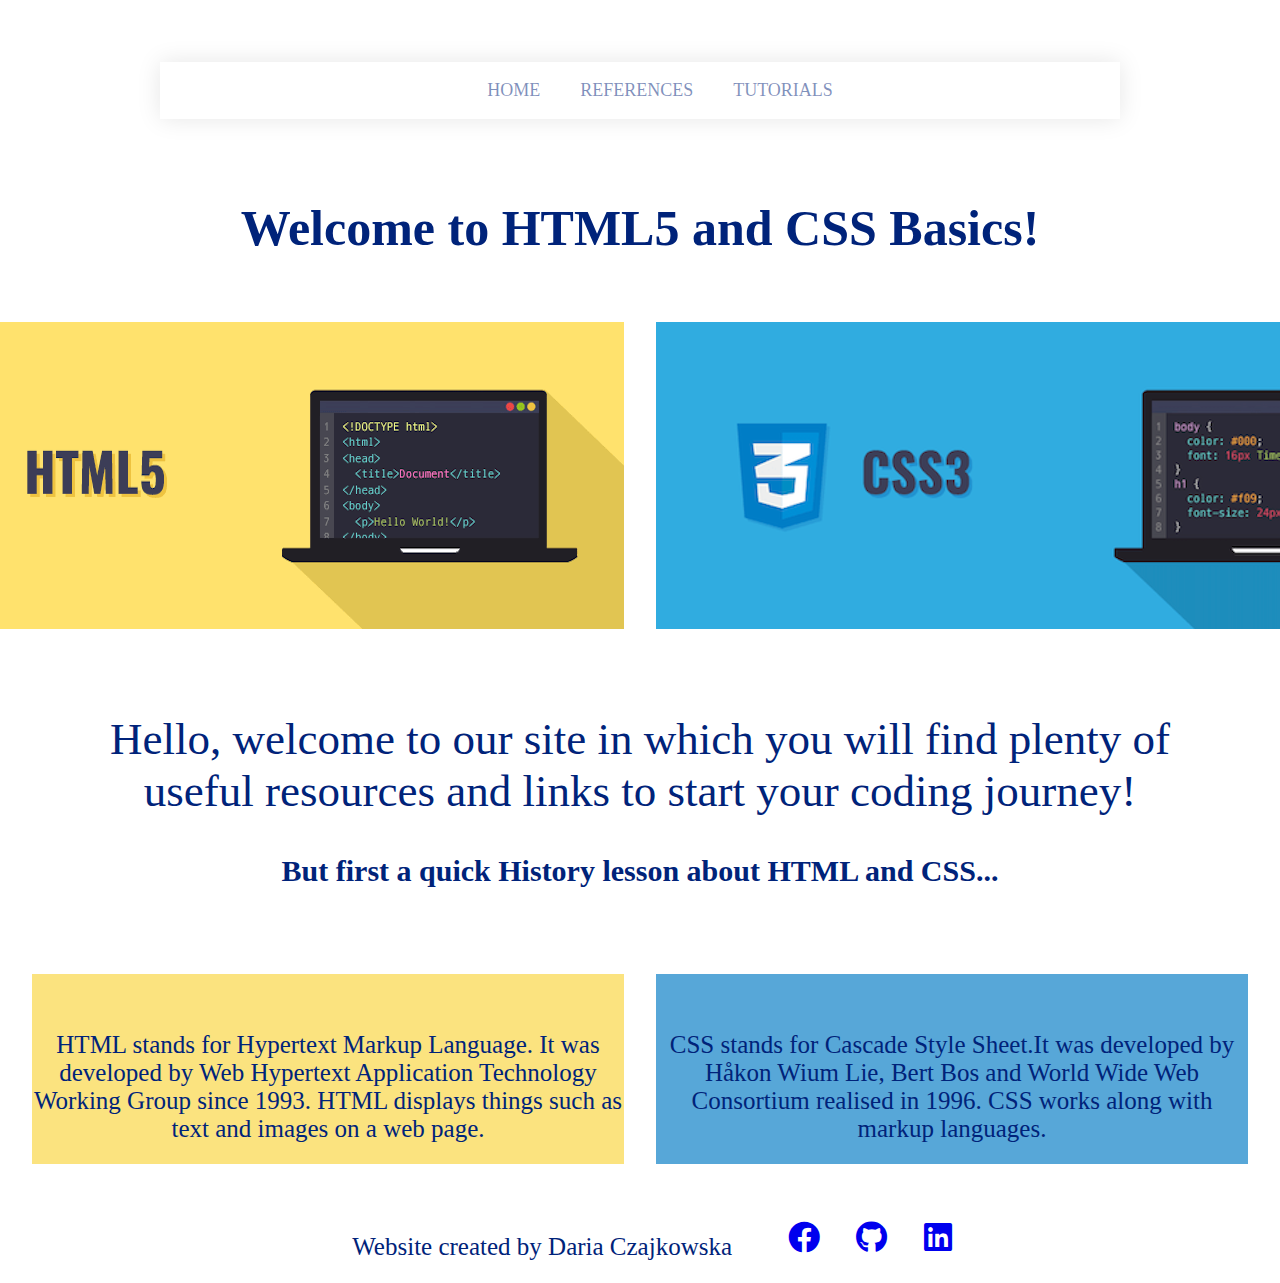
<file: index.html>
<!DOCTYPE html>
<html lang="en">

<head>
    <meta charset="UTF-8">
    <meta name="viewport" content="width=device-width, initial-scale=1.0">
    <title>Tutorial HTML/CSS </title>
    <!-- Linking the styles sheet with all the css written inside -->
    <link href="styles.css" rel="stylesheet" type="text/css">
    <!-- Linking selected font type from website font awesome-->
    <link href="https://cdnjs.cloudflare.com/ajax/libs/font-awesome/5.11.2/css/all.min.css" rel="stylesheet"
        type="text/css">
    <link href="https://fonts.googleapis.com/css?family=Poppins&display=swap" rel="stylesheet">
</head>



<body>
    <header class="header">
        <nav>
            <!-- naming the tabs and addind a URL link so that when the tab pressed it opens up the correct page   -->
            <ul>

                <li><a href="index.html">Home</a></li>
                <li><a href="references.html">References</a></li>
                <li><a href="tutorials.html">Tutorials</a></li>
            </ul>
        </nav>

        <!-- Main heading of the landing page -->
        <h1> Welcome to HTML5 and CSS Basics!</h1>
    </header>
    <!-- This section is a flex container that has 2 items inside and they are both images -->
    <section class="container">
        <div class="html_img">
            <!-- Picture taken from https://www.tutorialrepublic.com/html-tutorial/ , accessed on 19.5.20 -->
            <img src="assets/html-illustration.png"
                alt="Picture of a computer with HTML5 code written on it with a blue background" /></div>
        <div class="css_img">
            <!-- Picture taken from https://www.tutorialrepublic.com/css-tutorial/ , accessed on 19.5.20 -->
            <img src="assets/css-illustration.png"
                alt="Picture of a computer with CSS code written on it with a blue background" /></div>
    </section>
    <!-- Brief introduction which explains the purpose of the website-->
    <div class="intro">
        <h2> Hello, welcome to our site in which you will find plenty of useful resources and links to start your coding
            journey! </h2>
        <h6> But first a quick History lesson about HTML and CSS...</h6>
    </div>

    <!-- Second flex container which holds text explaining about html and css -->
    <section class="info_flex_container">
        <div class="info_html">
            <h4> HTML stands for Hypertext Markup Language. It was developed by Web Hypertext Application Technology
                Working Group since 1993. HTML displays things such as text and images on a web page. </h4>
        </div>

        <div class="info_css">
            <h4> CSS stands for Cascade Style Sheet.It was developed by Håkon Wium Lie, Bert Bos and World Wide Web
                Consortium realised in 1996. CSS works along with markup languages. </h4>
        </div>

    </section>

    <!-- footer contains the name of the developer and social media links to the developer  -->
    <footer class="footer">
        <h4> Website created by Daria Czajkowska </h4>
        <ul>
            <li>
                <a href="https://www.facebook.com/daria.czajkowska.10" class='rb'>
                    <i class="fab fa-facebook"> </i>

                </a> </li>



            <li>
                <a href="https://github.com/dariaczajkwowska" class='rb'>
                    <i class="fab fa-github"> </i>

                </a> </li>




            <li>
                <a href="https://www.linkedin.com/in/daria-czajkowska-057484141/" class='rb'>
                    <i class="fab fa-linkedin">
                    </i>

                </a></li>
        </ul>


    </footer>

</body>

</html>
</file>
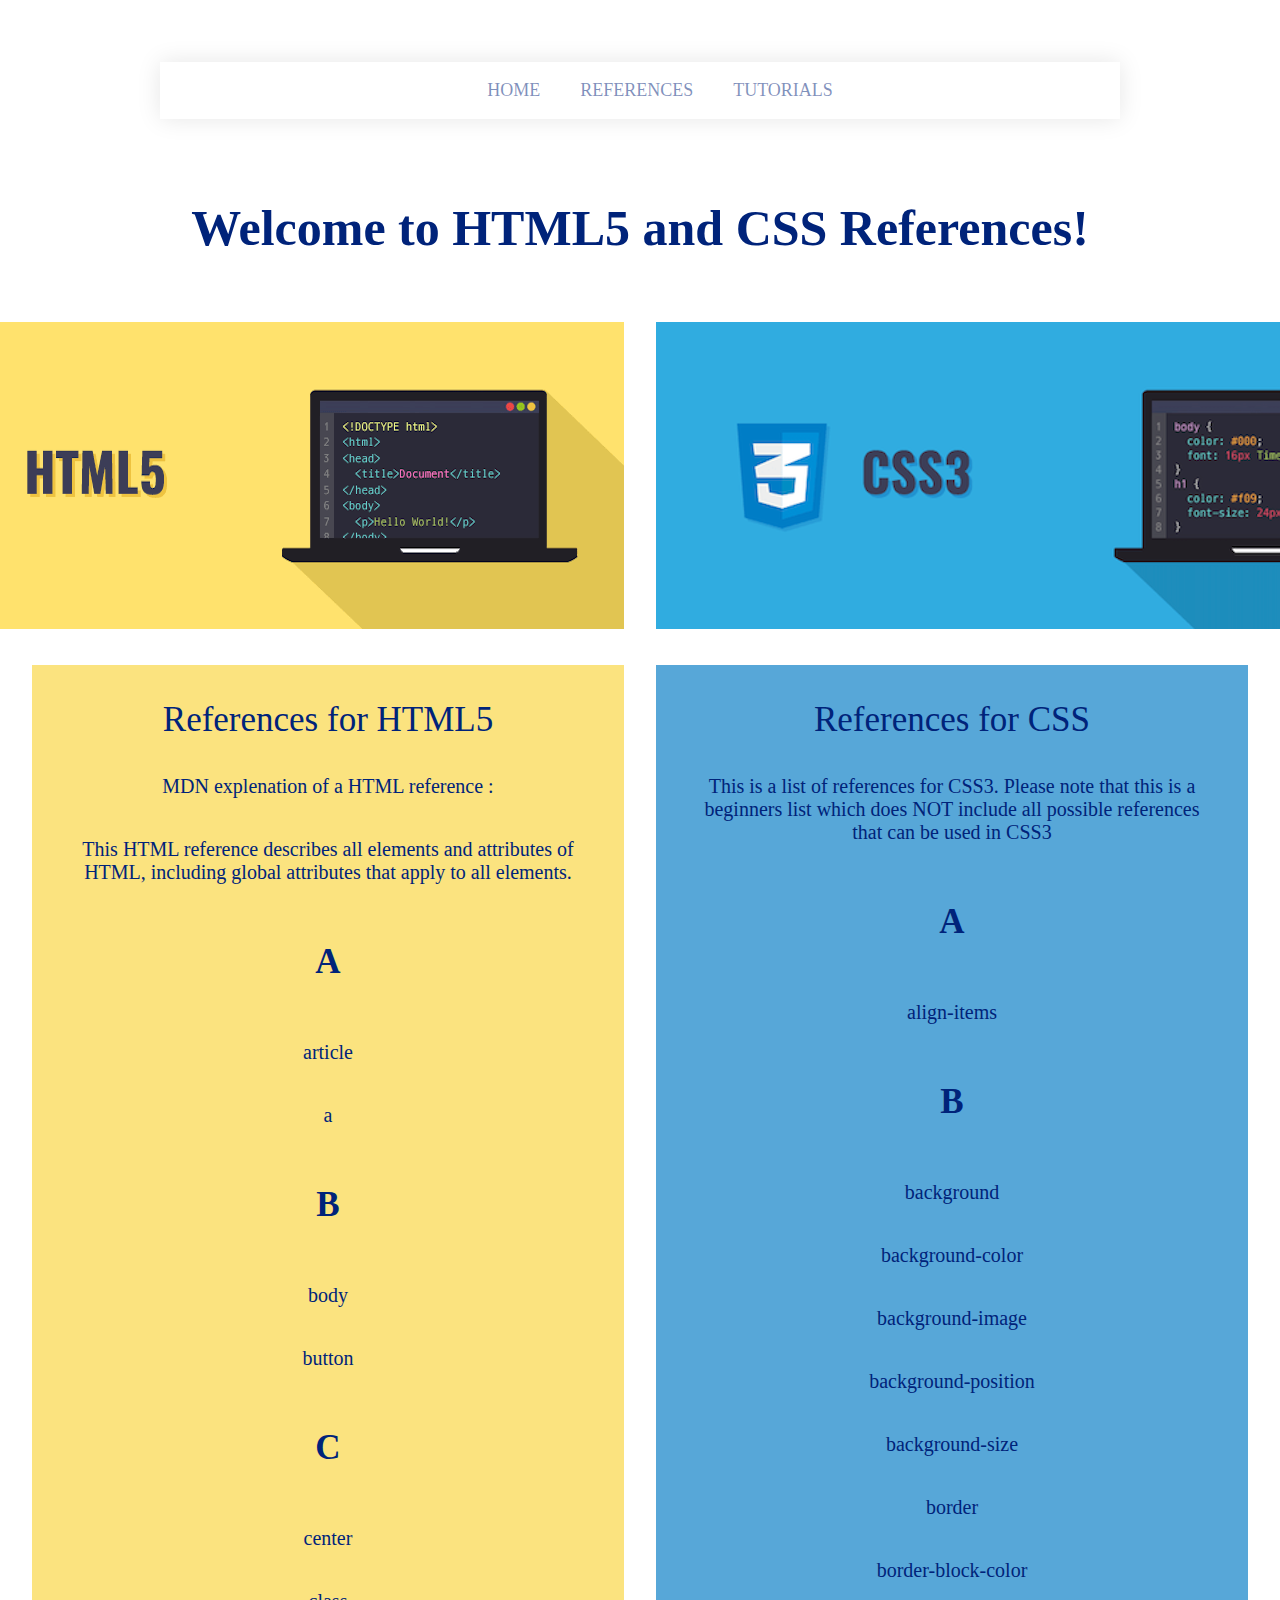
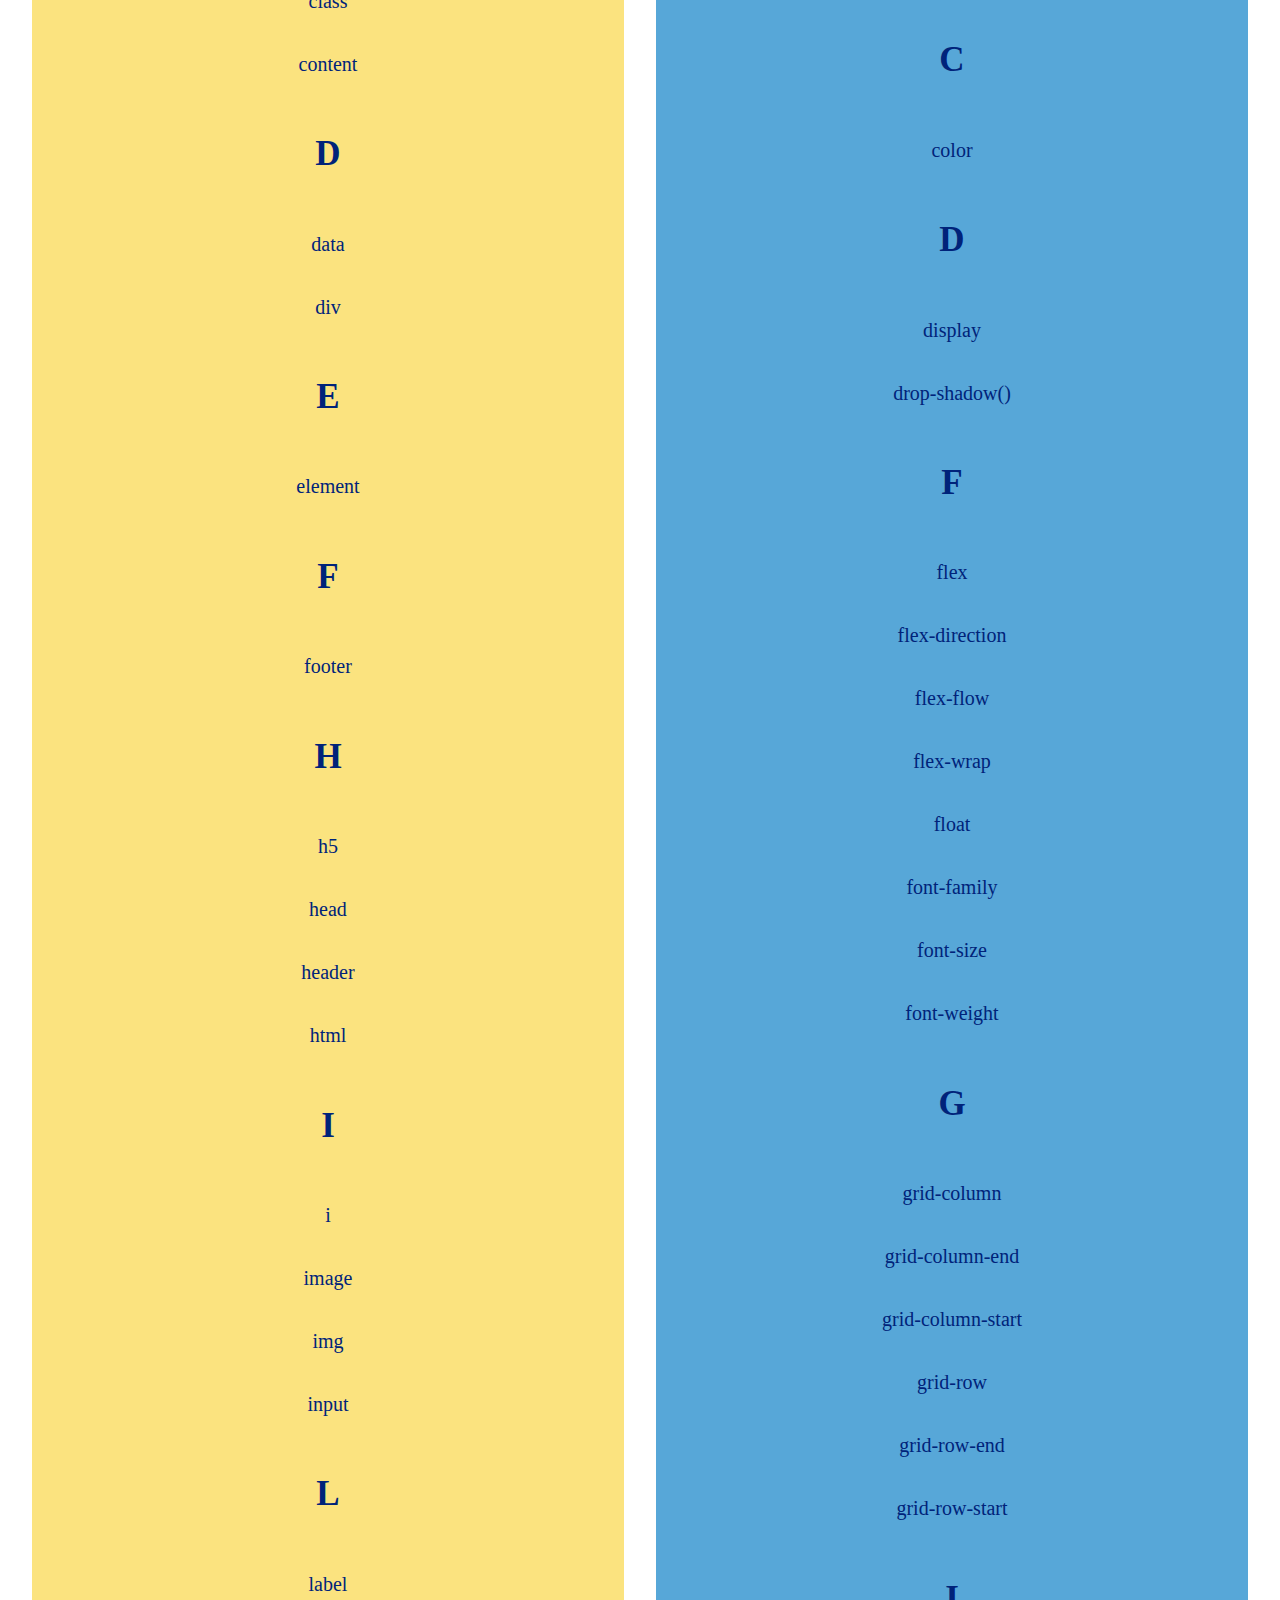
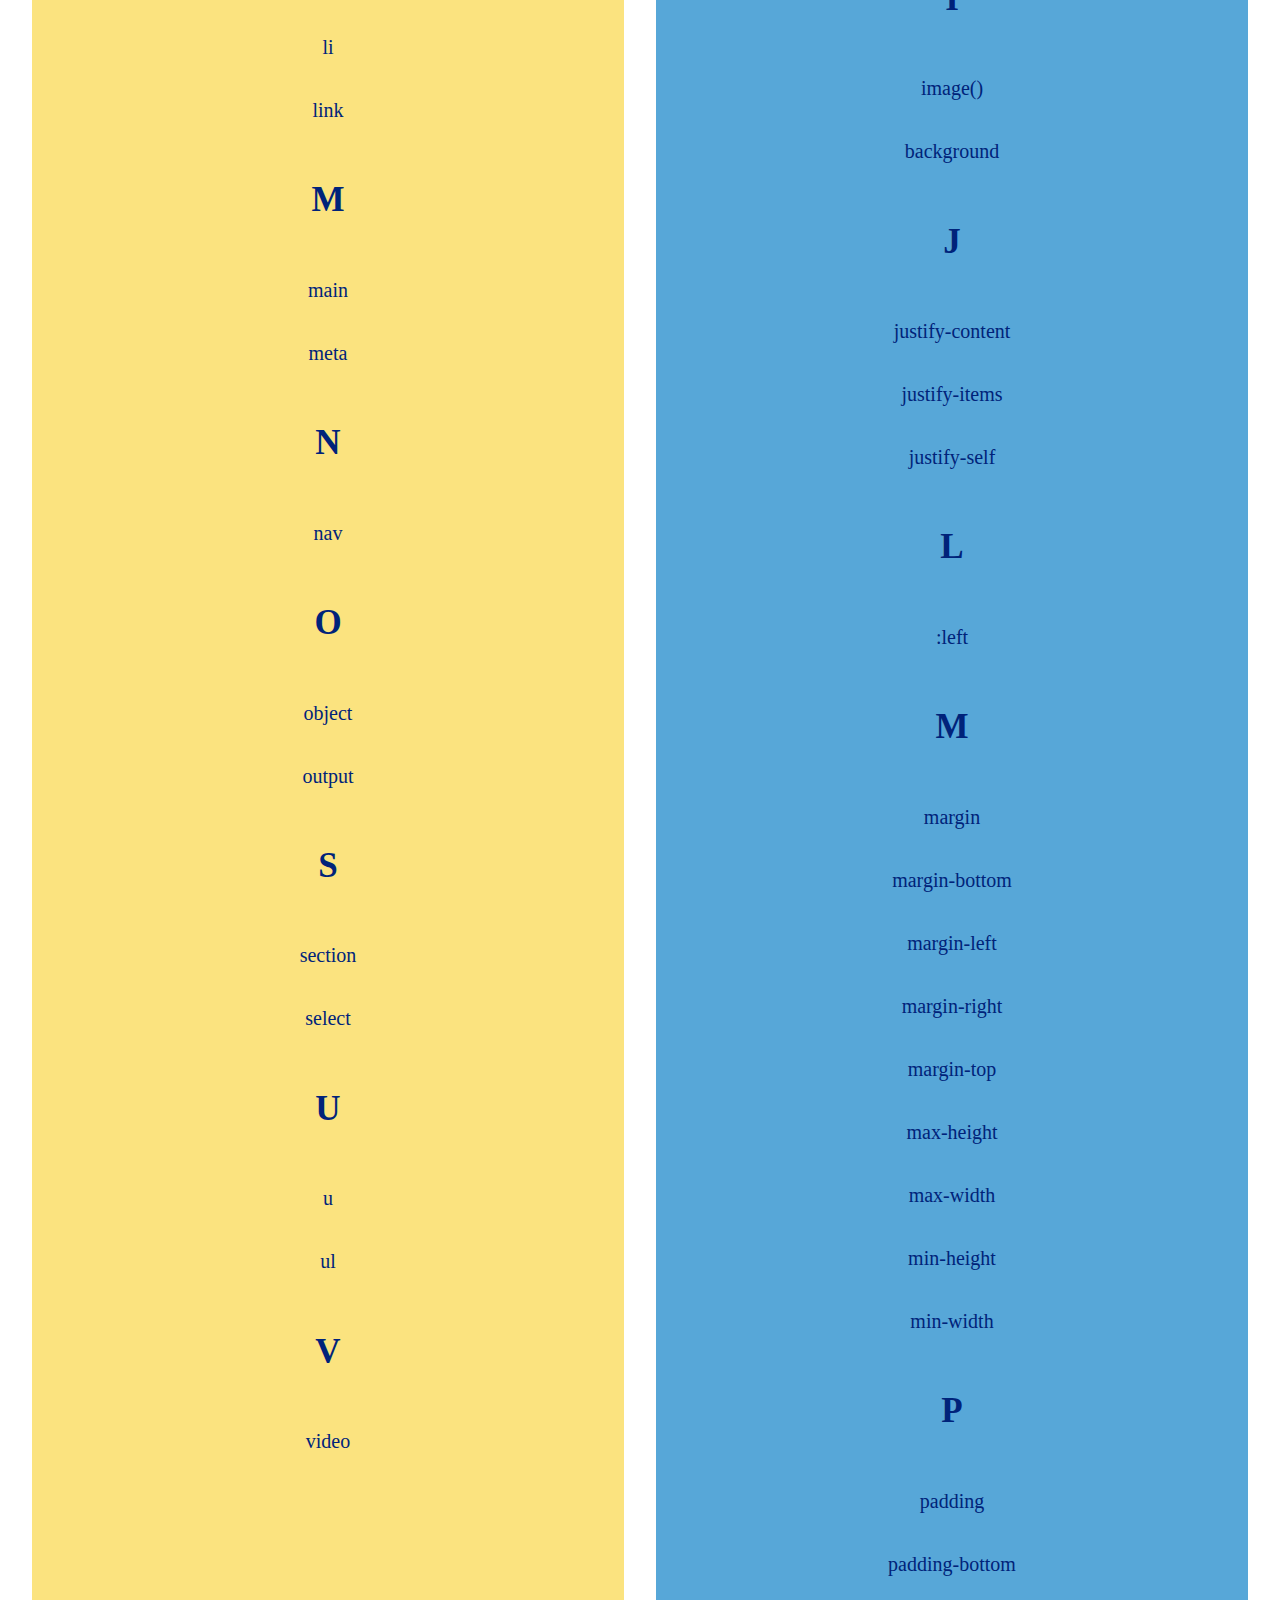
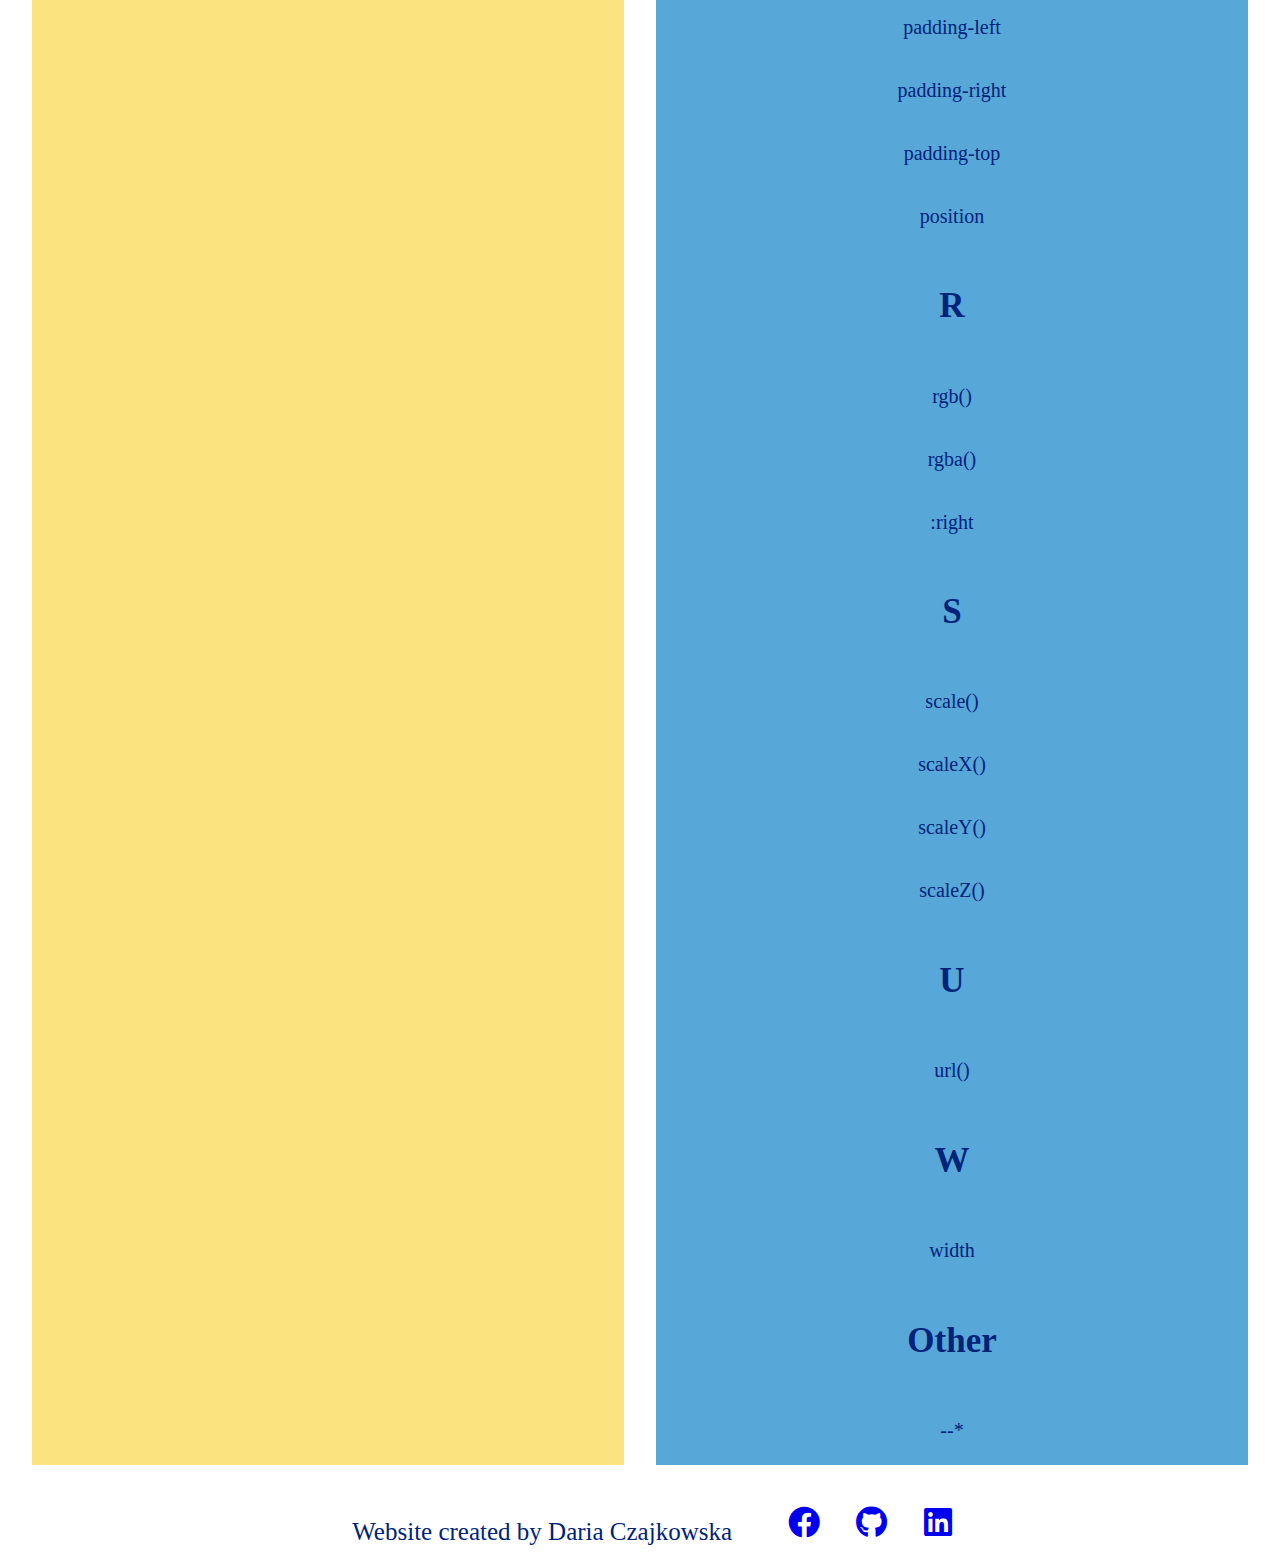
<file: references.html>
<!DOCTYPE html>
<html lang="en">

<head>
    <meta charset="UTF-8">
    <meta name="viewport" content="width=device-width, initial-scale=1.0">
    <title>References</title>
    <!-- Linking the styles sheet with all the css written inside -->
    <link href="styles.css" rel="stylesheet" type="text/css">
    <!-- Linking selected font type from website font awesome-->
    <link href="https://cdnjs.cloudflare.com/ajax/libs/font-awesome/5.11.2/css/all.min.css" rel="stylesheet"
        type="text/css">
    <link href="https://fonts.googleapis.com/css?family=Poppins&display=swap" rel="stylesheet">

</head>




<body>

    <header class="header">

        <nav>
            <!-- naming the tabs and addind a URL link so that when the tab pressed it opens up the correct page   -->
            <ul>
                <li><a href="index.html">Home</a></li>
                <li><a href="references.html">References</a></li>
                <li><a href="tutorials.html">Tutorials</a></li>
            </ul>
        </nav>

        <!-- Main heading of the reference page -->

        <h1> Welcome to HTML5 and CSS References!</h1>
    </header>

    <!-- This section is a flex container that has 2 items inside and they are both images -->

    <section class="container">
        <div class="html_img">
            <!-- Picture taken from https://www.tutorialrepublic.com/html-tutorial/ , accessed on 19.5.20 -->
            <img src="assets/html-illustration.png"
                alt="Picture of a computer with HTML5 code written on it with a blue background" /></div>
        <div class="css_img">
            <!-- Picture taken from https://www.tutorialrepublic.com/css-tutorial/ , accessed on 19.5.20 -->
            <img src="assets/css-illustration.png"
                alt="Picture of a computer with CSS code written on it with a blue background" /></div>
    </section>

    <!-- second container with 2 items that act as columns and hold information about references for html and css -->
    <section class="container">
        <article class=" column_html">
            <h3>References for HTML5</h3>
            <p> MDN explenation of a HTML reference :</p>
            <p> This HTML reference describes all elements and attributes of HTML, including global attributes that
                apply to all elements.</p>

            <h5> A </h5>
            <p>article</p>
            <p> a </p>
            <h5> B </h5>
            <p>body</p>
            <p>button</p>
            <h5> C </h5>
            <p>center</p>
            <p>class</p>
            <p>content</p>
            <h5> D </h5>
            <p>data</p>
            <p>div</p>
            <h5> E </h5>
            <p> element </p>
            <h5> F </h5>
            <p>footer</p>
            <h5> H </h5>
            <p> h5 </p>
            <p> head </p>
            <p> header </p>
            <p> html </p>
            <h5> I </h5>
            <p> i </p>
            <p> image </p>
            <p> img </p>
            <p> input </p>
            <h5> L </h5>
            <p>label</p>
            <p> li </p>
            <p> link </p>
            <h5> M </h5>
            <p>main</p>
            <p>meta</p>
            <h5> N </h5>
            <p>nav</p>
            <h5> O </h5>
            <p>object</p>
            <p>output</p>
            <h5> S </h5>
            <p>section</p>
            <p>select</p>
            <h5> U </h5>
            <p> u </p>
            <p>ul</p>
            <h5> V </h5>
            <p>video</p>

        </article>

        <article class="column_css">

            <h3>References for CSS</h3>
            <p> This is a list of references for CSS3. Please note that this is a beginners list which does NOT include
                all
                possible references that can be used in CSS3 </p>
            <h5> A </h5>
            <p>align-items</p>
            <h5> B </h5>
            <p>background</p>
            <p>background-color</p>
            <p>background-image</p>
            <p>background-position</p>
            <p>background-size</p>
            <p>border</p>
            <p>border-block-color</p>
            <h5> C </h5>
            <p>color</p>
            <h5> D </h5>
            <p>display</p>
            <p>drop-shadow()</p>
            <h5> F </h5>
            <p>flex</p>
            <p>flex-direction</p>
            <p>flex-flow</p>
            <p>flex-wrap</p>
            <p>float</p>
            <p>font-family</p>
            <p>font-size</p>
            <p>font-weight</p>
            <h5>G</h5>
            <p>grid-column</p>
            <p>grid-column-end</p>
            <p>grid-column-start</p>
            <p>grid-row</p>
            <p>grid-row-end</p>
            <p>grid-row-start</p>
            <h5> I </h5>
            <p>image() </p>
            <p>background</p>
            <h5> J </h5>
            <p>justify-content</p>
            <p>justify-items</p>
            <p>justify-self</p>
            <h5> L </h5>
            <p>:left</p>
            <h5> M </h5>
            <p>margin</p>
            <p>margin-bottom</p>
            <p>margin-left</p>
            <p>margin-right</p>
            <p>margin-top</p>
            <p>max-height</p>
            <p>max-width</p>
            <p>min-height</p>
            <p>min-width</p>
            <h5> P </h5>
            <p>padding</p>
            <p>padding-bottom</p>
            <p>padding-left</p>
            <p>padding-right</p>
            <p>padding-top</p>
            <p>position</p>
            <h5> R </h5>
            <p>rgb()</p>
            <p>rgba()</p>
            <p>:right</p>
            <h5> S </h5>
            <p>scale()</p>
            <p>scaleX()</p>
            <p>scaleY()</p>
            <p>scaleZ()</p>
            <h5> U </h5>
            <p>url()</p>
            <h5> W </h5>
            <p>width</p>
            <h5> Other </h5>
            <p>--*</p>

        </article>


    </section>


    <!-- footer contains the name of the developer and social media links to the developer  -->

    <footer class="footer">
        <h4> Website created by Daria Czajkowska </h4>
        <ul>
            <li>
                <a href="https://www.facebook.com/daria.czajkowska.10" class='rb'>
                    <i class="fab fa-facebook"> </i>

                </a> </li>



            <li>
                <a href="https://github.com/dariaczajkwowska" class='rb'>
                    <i class="fab fa-github"> </i>

                </a> </li>




            <li>
                <a href="https://www.linkedin.com/in/daria-czajkowska-057484141/" class='rb'>
                    <i class="fab fa-linkedin">
                    </i>

                </a></li>
        </ul>
    </footer>


</body>


</html>
</file>
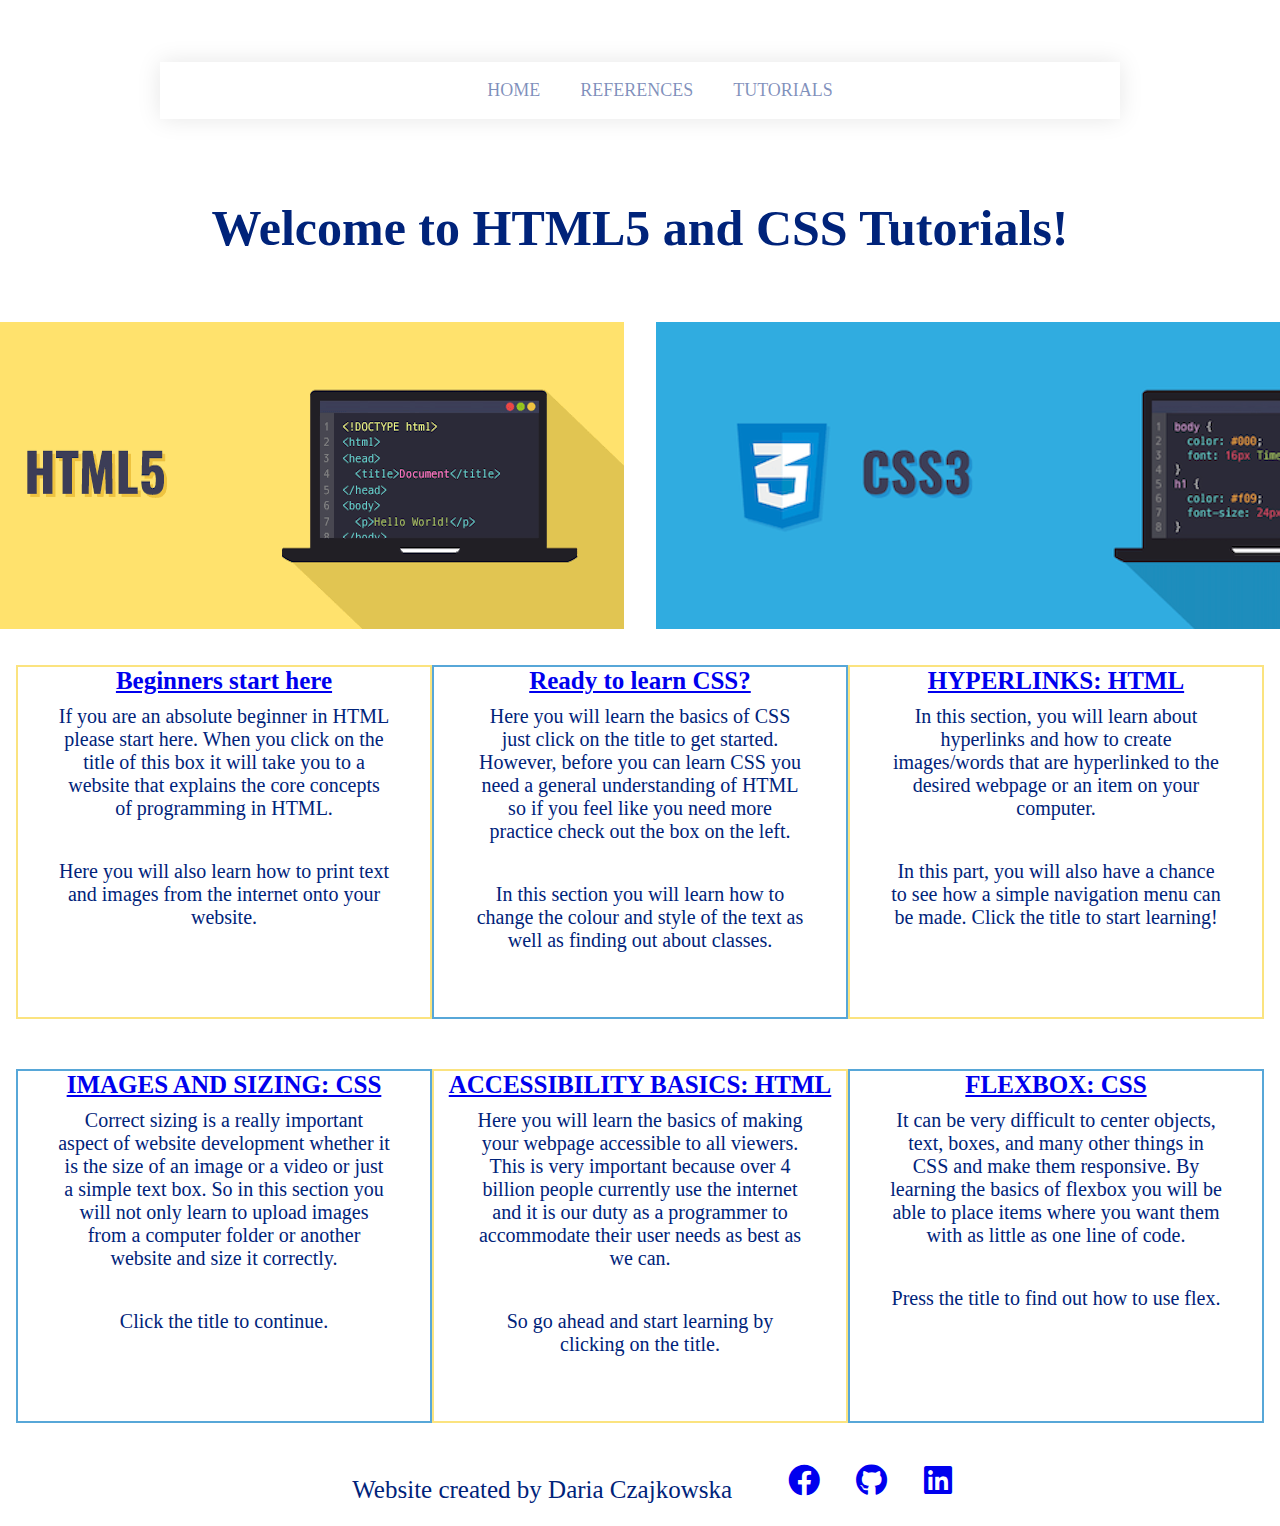
<file: tutorials.html>
<!DOCTYPE html>
<html lang="en">

<head>
    <meta charset="UTF-8">
    <meta name="viewport" content="width=device-width, initial-scale=1.0">
    <title>Tutorial</title>
    <!-- Linking the styles sheet with all the css written inside -->
    <link href="styles.css" rel="stylesheet" type="text/css">
    <!-- Linking selected font type from website font awesome-->
    <link href="https://cdnjs.cloudflare.com/ajax/libs/font-awesome/5.11.2/css/all.min.css" rel="stylesheet"
        type="text/css">
    <link href="https://fonts.googleapis.com/css?family=Poppins&display=swap" rel="stylesheet">
</head>


<body>
    <header class="header">
        <nav>
            <!-- naming the tabs and addind a URL link so that when the tab pressed it opens up the correct page   -->
            <ul>
                <li><a href="index.html">Home</a></li>
                <li><a href="references.html">References</a></li>
                <li><a href="tutorials.html">Tutorials</a></li>
            </ul>
        </nav>
        <!-- Main heading of the tutorial page -->

        <h1> Welcome to HTML5 and CSS Tutorials!</h1>

    </header>
    <!-- This section is a flex container that has 2 items inside and they are both images -->

    <section class="container">
        <div class="html_img">
            <!-- Picture taken from https://www.tutorialrepublic.com/html-tutorial/ , accessed on 19.5.20 -->
            <img src="assets/html-illustration.png"
                alt="Picture of a computer with HTML5 code written on it with a blue background" /></div>
        <div class="css_img">
            <!-- Picture taken from https://www.tutorialrepublic.com/css-tutorial/ , accessed on 19.5.20 -->
            <img src="assets/css-illustration.png"
                alt="Picture of a computer with CSS code written on it with a blue background" /></div>
    </section>
    <!-- Flex container that contains three items each bokes with a hyperlinked heading and a description underneath -->

    <section class="flex_tutorials">

        <div class="box box1">
            <!-- Reference:  https://developer.mozilla.org/en-US/docs/Learn/HTML/Introduction_to_HTML/Getting_started -->
            <a href="https://developer.mozilla.org/en-US/docs/Learn/HTML/Introduction_to_HTML/Getting_started">Beginners
                start here</a>
            <p> If you are an absolute beginner in HTML please start here. When you click on the title of this box it
                will take you to a website that explains the core concepts of programming in HTML.</p>
            <p>Here you will also learn how to print text and images from the internet onto your website. <p>
        </div>


        <div class="box box2">
            <!-- Reference:  https://developer.mozilla.org/en-US/docs/Learn/CSS/First_steps/Getting_started -->
            <a href="https://developer.mozilla.org/en-US/docs/Learn/CSS/First_steps/Getting_started">Ready to learn
                CSS?</a>
            <p>Here you will learn the basics of CSS just click on the title to get started. However, before you can
                learn CSS you need a general understanding of HTML so if you feel like you need more practice check out
                the box on the left. </p>
            <p>In this section you will learn how to change the colour and style of the text as well as finding out
                about classes.</p>
        </div>
        <div class="box box3">

            <!-- Reference:  https://developer.mozilla.org/en-US/docs/Learn/HTML/Introduction_to_HTML/Creating_hyperlinks -->
            <a href="https://developer.mozilla.org/en-US/docs/Learn/HTML/Introduction_to_HTML/Creating_hyperlinks">HYPERLINKS:
                HTML</a>
            <p> In this section, you will learn about hyperlinks and how to create images/words that are hyperlinked to
                the desired webpage or an item on your computer. </p>
            <p> In this part, you will also have a chance to see how a simple navigation menu can be made. Click the
                title to start learning! </p>

        </div>


    </section>

    <!-- second row of boxes using flex with a hyperlinked title and a description underneathv-->

    <section class="flex_tutorials2">

        <div class="box box4">
            <!-- Reference:  https://developer.mozilla.org/en-US/docs/Learn/CSS/Building_blocks/Images_media_form_elements -->
            <a href="https://developer.mozilla.org/en-US/docs/Learn/CSS/Building_blocks/Images_media_form_elements">IMAGES
                AND SIZING: CSS</a>
            <p> Correct sizing is a really important aspect of website development whether it is the size of an image or
                a video or just a simple text box. So in this section you will not only learn to upload images from a
                computer folder or another website and size it correctly. </p>
            <p> Click the title to continue. </p>
        </div>
        <div class="box box5">
            <!-- Reference:   https://developer.mozilla.org/en-US/docs/Learn/Accessibility/HTML -->
            <a href="  https://developer.mozilla.org/en-US/docs/Learn/Accessibility/HTML"> ACCESSIBILITY BASICS:
                HTML</a>
            <p> Here you will learn the basics of making your webpage accessible to all viewers. This is very important
                because over 4 billion people currently use the internet and it is our duty as a programmer to
                accommodate their user needs as best as we can. </p>
            <p>So go ahead and start learning by clicking on the title. </p>

        </div>
        <div class="box box6">
            <!-- Reference:  https://developer.mozilla.org/en-US/docs/Learn/CSS/CSS_layout/Flexbox -->
            <a href="https://developer.mozilla.org/en-US/docs/Learn/CSS/CSS_layout/Flexbox">FLEXBOX: CSS</a>
            <p>It can be very difficult to center objects, text, boxes, and many other things in CSS and make them
                responsive. By learning the basics of flexbox you will be able to place items where you want them with
                as little as one line of code. </p>
            <p>Press the title to find out how to use flex. </p>
        </div>


    </section>

    <!-- footer contains the name of the developer and social media links to the developer  -->

    <footer class="footer">
        <h4> Website created by Daria Czajkowska </h4>
        <ul>
            <li>
                <a href="https://www.facebook.com/daria.czajkowska.10" class='rb'>
                    <i class="fab fa-facebook"> </i>

                </a> </li>



            <li>
                <a href="https://github.com/dariaczajkwowska" class='rb'>
                    <i class="fab fa-github"> </i>

                </a> </li>




            <li>
                <a href="https://www.linkedin.com/in/daria-czajkowska-057484141/" class='rb'>
                    <i class="fab fa-linkedin">
                    </i>

                </a></li>
        </ul>
    </footer>
</body>

</html>
</file>
<file: styles.css>
@import url(https://fonts.googleapis.com/css2?family=Baloo+2:wght@600&display=swap);

html {
  height: 100%;
  background: white
}

body {
  margin: 1em;
}

/* reference:
https://codepen.io/pirrera/pen/zapbh  accsessed 19.5.2020 at 13:05 */

nav {
  max-width: 960px;
  margin: 0 auto;
  padding: 30px 0;
}

nav ul {
  text-align: center;
  background: linear-gradient(90deg, rgba(255, 255, 255, 0) 0%, rgba(255, 255, 255, 0.2) 25%, rgba(255, 255, 255, 0.2) 75%, rgba(255, 255, 255, 0) 100%);
  box-shadow: 0 0 25px rgba(0, 0, 0, 0.1), inset 0 0 1px rgba(255, 255, 255, 0.6);
}

nav ul li {
  display: inline-block;
}

nav ul li a {
  padding: 18px;
  font-family: "Open Sans";
  text-transform: uppercase;
  color: rgba(0, 35, 122, 0.5);
  font-size: 18px;
  text-decoration: none;
  display: block;
}

nav ul li a:hover {
  box-shadow: 0 0 10px rgba(0, 0, 0, 0.1), inset 0 0 1px rgba(255, 255, 255, 0.6);
  background: rgba(255, 255, 255, 0.1);
  color: rgba(0, 35, 122, 0.7);
}

/* end of reference  */

/* styles for footer */
footer {
  list-style: none;
  font-weight: normal;
  font-family: "Open Sans";
  margin: 0;
  width: 100%;
  height: 20px;
  text-align: center;
  /* you cant use it change to pagging or margine */
  display: inline-flex;
  flex-direction: row;
  justify-content: center;
  font-size: 20px;
  padding: 20px 20px;
  transition: .5s;
}

.rb {
  list-style: none;
  font-size: 1.6em;
  /*  border: 3px solid white; */
  border-radius: 100%;
  padding: 0.1em;
  margin: 1.4vh;
}

li {
  list-style: none;
  display: inline-block;
}

/*  Fonts  */
h1 {
  text-align: center;
  color: rgb(0, 35, 122);
  font-size: 50px;
  font-weight: bold;
  font-family: "Open Sans";
}

h2 {
  text-align: center;
  color: rgb(0, 35, 122);
  font-size: 45px;
  font-weight: lighter;
  font-family: "Open Sans", cursive;

}

h3 {
  text-align: center;
  color: rgb(0, 35, 122);
  font-size: 35px;
  font-weight: normal;
  font-family: "Open Sans";
}

h4 {
  text-align: center;
  color: rgb(0, 35, 122);
  font-size: 25px;
  font-weight: normal;
  font-family: "Open Sans";
  height: 50px;

}

h5 {
  text-align: center;
  color: rgb(0, 35, 122);
  font-size: 35px;
  font-weight: bold;
  font-family: "Open Sans";

}

p {
  text-align: center;
  margin: 2em;
  color: rgb(0, 35, 122);
  font-size: 20px;
  font-weight: normal;
  font-family: "Open Sans";
  margin-top: 0.5em;

}

h6 {
  text-align: center;
  color: rgb(0, 35, 122);
  font-size: 30px;
  font-weight: bold;
  font-family: "Open Sans", cursive;
  margin-top: 0.5em;

}

/* SAME FOR ALL PAGES*/
.container_img {
  display: flex;
  justify-content: center;
}

.html_img {
  max-width: 100%;
  max-height: 100%;
  float: right;
  margin-top: 2rem;
  margin-bottom: 2rem;
  margin-left: 1em;
  margin-right: 1em;

}

.css_img {
  max-width: 100%;
  max-height: 100%;
  float: left;
  margin-top: 2rem;
  margin-bottom: 2rem;
  margin-left: 1em;
  margin-right: 1em;

}

/* THIS IS CSS CODE FOR INDEX PAGE*/

.intro {
  text-align: center;
  margin-top: 3em;
  margin-bottom: 3em;
  margin-left: 3em;
  margin-right: 3em;
}

.info_flex_container {
  display: flex;
  flex-direction: row;
  justify-content: center;
}

.info_html {
  background-color: rgb(251, 227, 127);
  margin-left: 1em;
  margin-right: 1em;
  margin-top: 1em;
  margin-bottom: 1em;
  padding-top: 1.5em;
  padding-bottom: 1em;
  width: 100%;
  height: 150px;
}

.info_css {
  background-color: rgb(87, 167, 216);
  margin-left: 1em;
  margin-right: 1em;
  margin-top: 1em;
  margin-bottom: 1em;
  padding-top: 1.5em;
  padding-bottom: 1em;
  width: 100%;
  height: 150px;
}

/* THIS IS CSS CODE FOR REFERANCE PAGE*/

.container {
  display: flex;
  justify-content: center;
}

.column_css {
  background-color: rgb(87, 167, 216);
  margin-left: 1em;
  margin-right: 1em;
  float: left;
  width: 50%;
  height: 5600px;
}

.column_html {
  background-color: rgb(251, 227, 127);
  margin-left: 1em;
  margin-right: 1em;
  float: right;
  width: 50%;
  height: 5600px
}

/* THIS IS CSS CODE FOR TUTORIAL PAGE*/

.flex_tutorials {
  display: flex;
  justify-content: space-around;


}

.box {
  width: 450px;
  height: 350px;

}

.box:hover {
  border: 2px solid rgb(108, 36, 126);

}

.box1 {
  text-align: center;
  color: rgb(0, 35, 122);
  font-size: 25px;
  font-weight: bold;
  font-family: "Open Sans";
  border: 2px solid rgb(251, 227, 127);
}


.box2 {
  text-align: center;
  color: rgb(0, 35, 122);
  font-size: 25px;
  font-weight: bold;
  font-family: "Open Sans";
  border: 2px solid rgb(87, 167, 216);
}

.box3 {
  text-align: center;
  color: rgb(0, 35, 122);
  font-size: 25px;
  font-weight: bold;
  font-family: "Open Sans";
  border: 2px solid rgb(251, 227, 127);
}

.flex_tutorials2 {
  margin-top: 50px;
  display: flex;
  justify-content: space-around;


}

.box4 {
  text-align: center;
  color: rgb(0, 35, 122);
  font-size: 25px;
  font-weight: bold;
  font-family: "Open Sans";
  border: 2px solid rgb(87, 167, 216);
}


.box5 {
  text-align: center;
  color: rgb(0, 35, 122);
  font-size: 25px;
  font-weight: bold;
  font-family: "Open Sans";
  border: 2px solid rgb(251, 227, 127);
}

.box6 {
  text-align: center;
  color: rgb(0, 35, 122);
  font-size: 25px;
  font-weight: bold;
  font-family: "Open Sans";
  border: 2px solid rgb(87, 167, 216);
}
</file>
